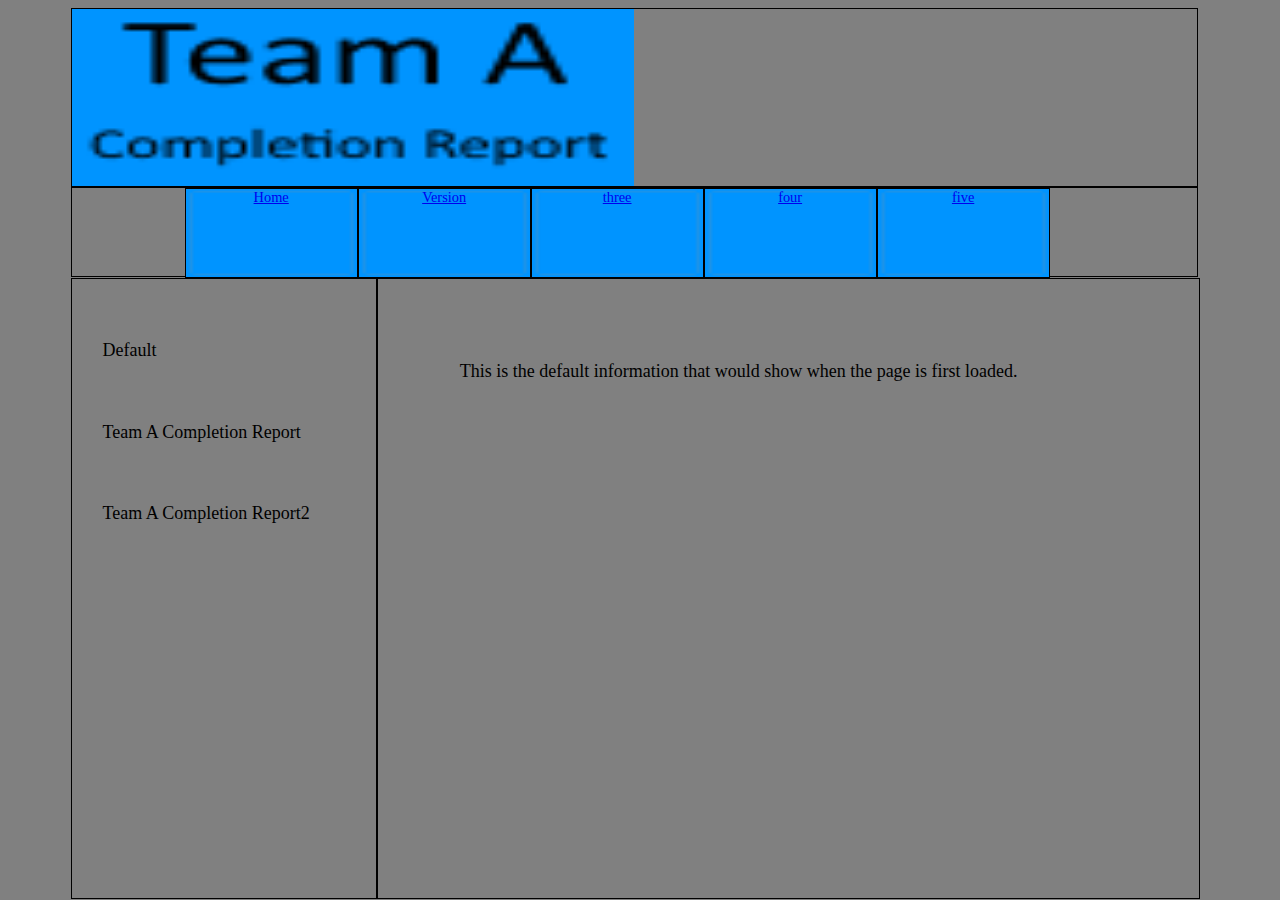
<file: index.html>
<html>
	<head>
		<link rel="stylesheet" type="text/css" href="page.css">
		<script src="script.js"></script>
	</head>
	<body onload=start()>
		<div id="title">
		</div>
		<div id="menu">
			<ul id="nav">
				<li><a href="#">Home</a></li>
				<li><a href="page2.html">Version</a></li>
				<li><a href="#">three</a></li>
				<li><a href="#">four</a></li>
				<li><a href="#">five</a></li>
			</ul>
		</div>
		<div id="sections">
			<p id="1" class="section" onclick="swap('tb1', 'tb')" onmouseover="color(this, true)" onmouseout="color(this, false)"> Default </p>
			<p id="2" class="section" onclick="swap('tb2', 'tb')" onmouseover="color(this, true)" onmouseout="color(this, false)"> Team A Completion Report </p>
			<p id="3" class="section" onclick="swap('tb3', 'tb')" onmouseover="color(this, true)" onmouseout="color(this, false)"> Team A Completion Report2 </p>
		</div>
		<div id="textbox">
			<p id="tb"> </p>
			<p id="tb1"class="hid"> This is the default information that would show when the page is first loaded. </p>
			<p id="tb2"class="hid"> This is the information that shows when you click on the first thing to the left </p>
			<p id="tb3"class="hid"> This is the information that shows when you click on the second thing to the right </p>
		</div>
	</body>
</html>
</file>
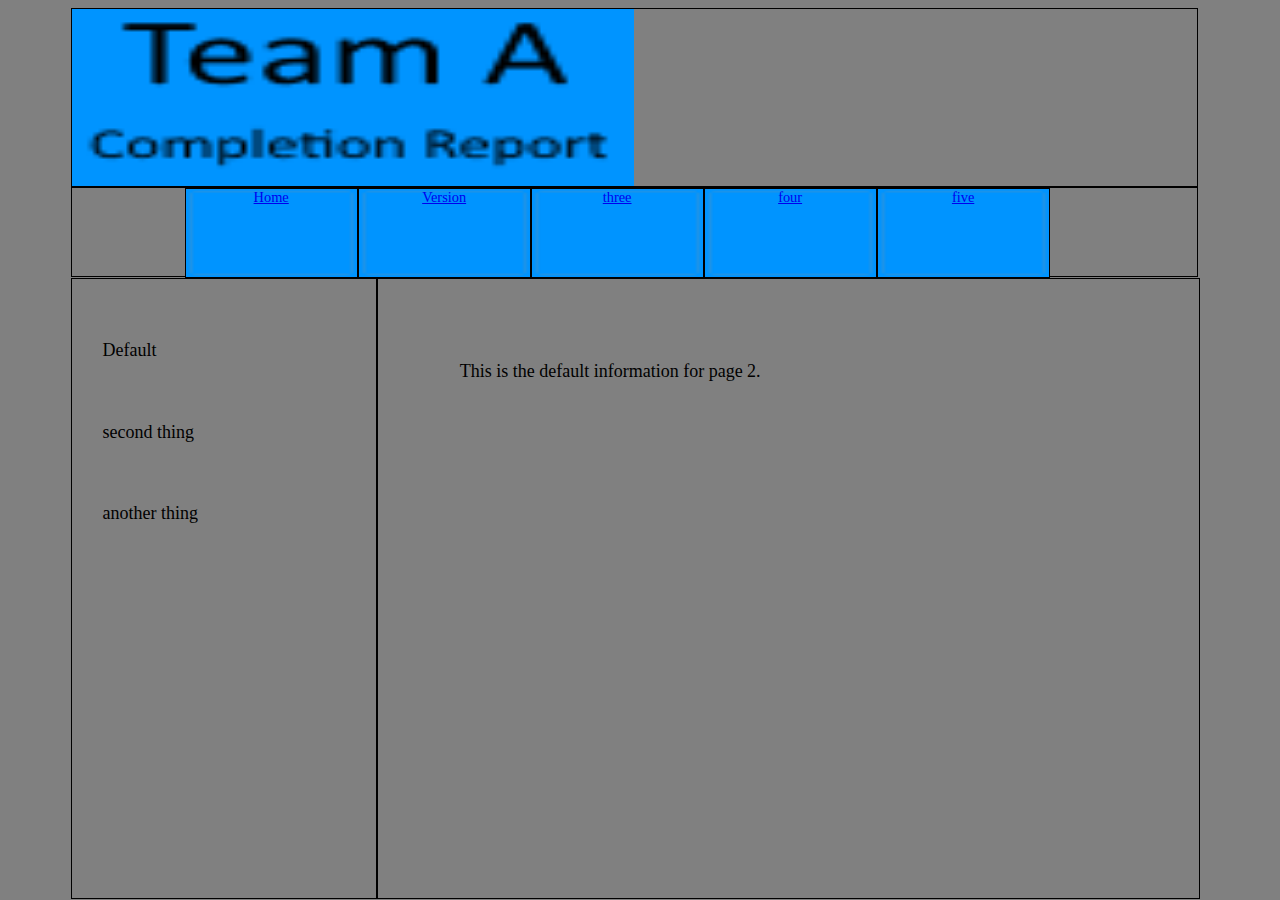
<file: page2.html>
<html>
	<head>
		<link rel="stylesheet" type="text/css" href="page.css">
		<script src="script.js"></script>
	</head>
	<body onload=start()>
		<div id="title">
		</div>
		<div id="menu">
			<ul id="nav">
				<li><a href="index.html">Home</a></li>
				<li><a href="#">Version</a></li>
				<li><a href="#">three</a></li>
				<li><a href="#">four</a></li>
				<li><a href="#">five</a></li>
			</ul>
		</div>
		<div id="sections">
			<p id="1" class="section" onclick="swap('tb1', 'tb')" onmouseover="color(this, true)" onmouseout="color(this, false)"> Default </p>
			<p id="2" class="section" onclick="swap('tb2', 'tb')" onmouseover="color(this, true)" onmouseout="color(this, false)"> second thing </p>
			<p id="3" class="section" onclick="swap('tb3', 'tb')" onmouseover="color(this, true)" onmouseout="color(this, false)"> another thing </p>
		</div>
		<div id="textbox">
			<p id="tb"> </p>
			<p id="tb1"class="hid"> This is the default information for page 2. </p>
			<p id="tb2"class="hid"> This is different from page1 </p>
			<p id="tb3"class="hid"> Also different from page 1 </p>
		</div>
	</body>
</html>
</file>
<file: page.css>
body
{
	min-height: 25px;
	min-width: 450px;
	font-size:100%;
	background-color:gray;
}

p
{
	margin-left:10%;
	font-size: 18px;
}

div
{
	border-style:solid;
	border-width:1px;
}

.hid
{
	visibility:hidden;
}

.section
{
	margin-top:20%;
}

#title
{
	height: 20%;
	width:89%;
	margin-left:5%;
	margin-right:5%;	
	min-height: 50px;
	min-width: 223px;
	background-image:url(title.png);
	background-repeat:no-repeat;
	background-size:50% 100%;
}

#sections
{
	height: 70%;
	width: 24%;
	float: left;
	margin-left:5%;	
	min-height: 175px;
	min-width: 60px;
}

#textbox
{
	height: 70%;
	width: 65%;
	float: left;	
	margin-right:5%;	
	min-height: 175px;
	min-width: 160px;
}

#menu
{
	border-style:solid;
	border-width:1px;
	height:10%;
	width:89%;
	margin-right:5%;
	margin-left:5%;
}

#nav
{
	margin:0;
	padding:0;
	list-style-type:none;
	list-style-position:outside;
	position:relative;
	margin-right:10%;
	margin-left:10%;
}

#nav li
{
	list-style:none;
	float:left;
	border:1px solid black;
	width:19%;
	height:100%;
	text-align:center;
	font-size:90%;
	position:relative;
	background-image:url(menu.png);
	background-repeat:no-repeat;
	background-size:100% 100%;
}

#tb
{
	margin-top:10%;
}
</file>
